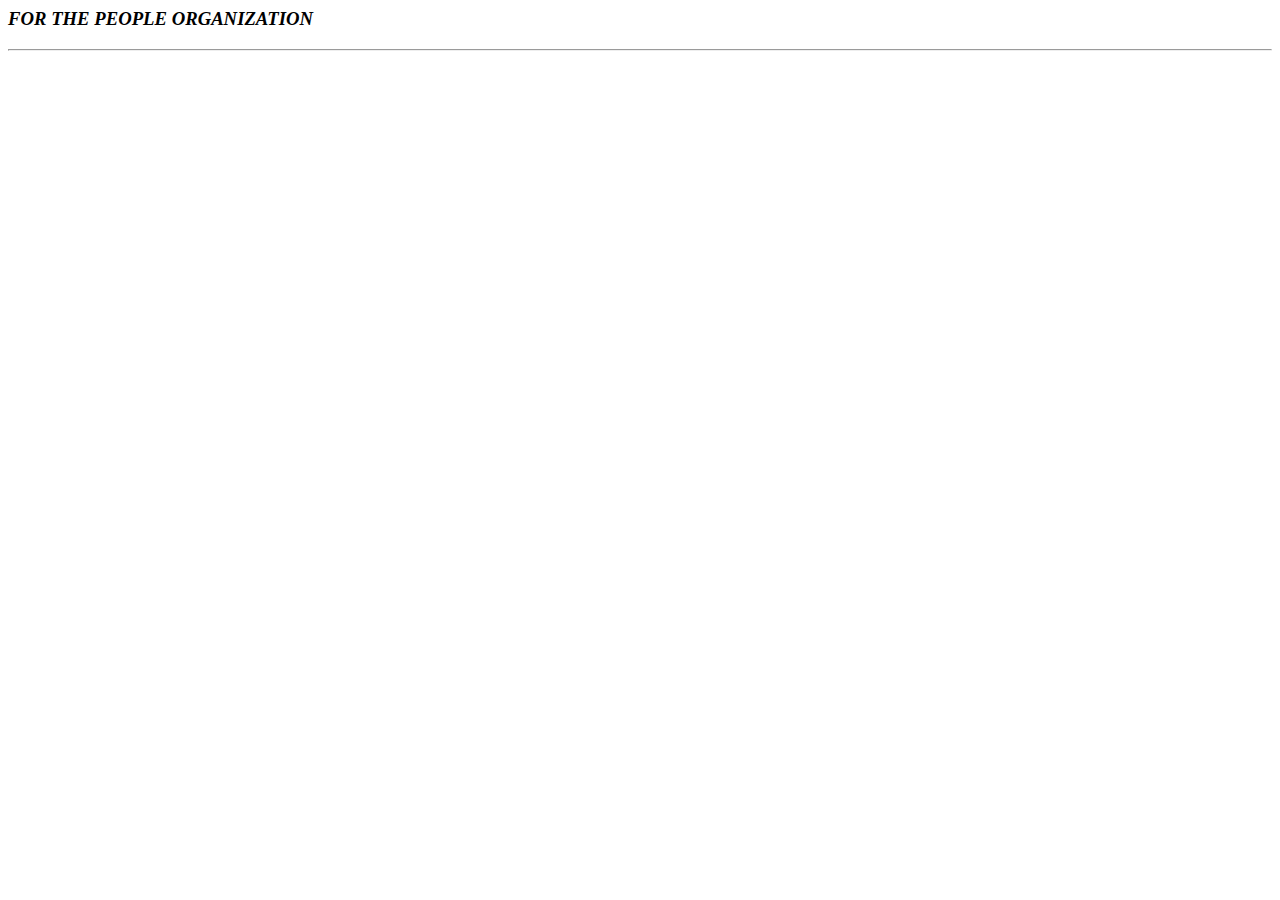
<file: about.html>
<html>
    <head>
        <title>
            FOR THE PEOPLE
        </title>
    </head>
     <body>
         <h3>
              <i>FOR THE PEOPLE ORGANIZATION</i>
         </h3>
         <hr>
     </body>
</html>
</file>
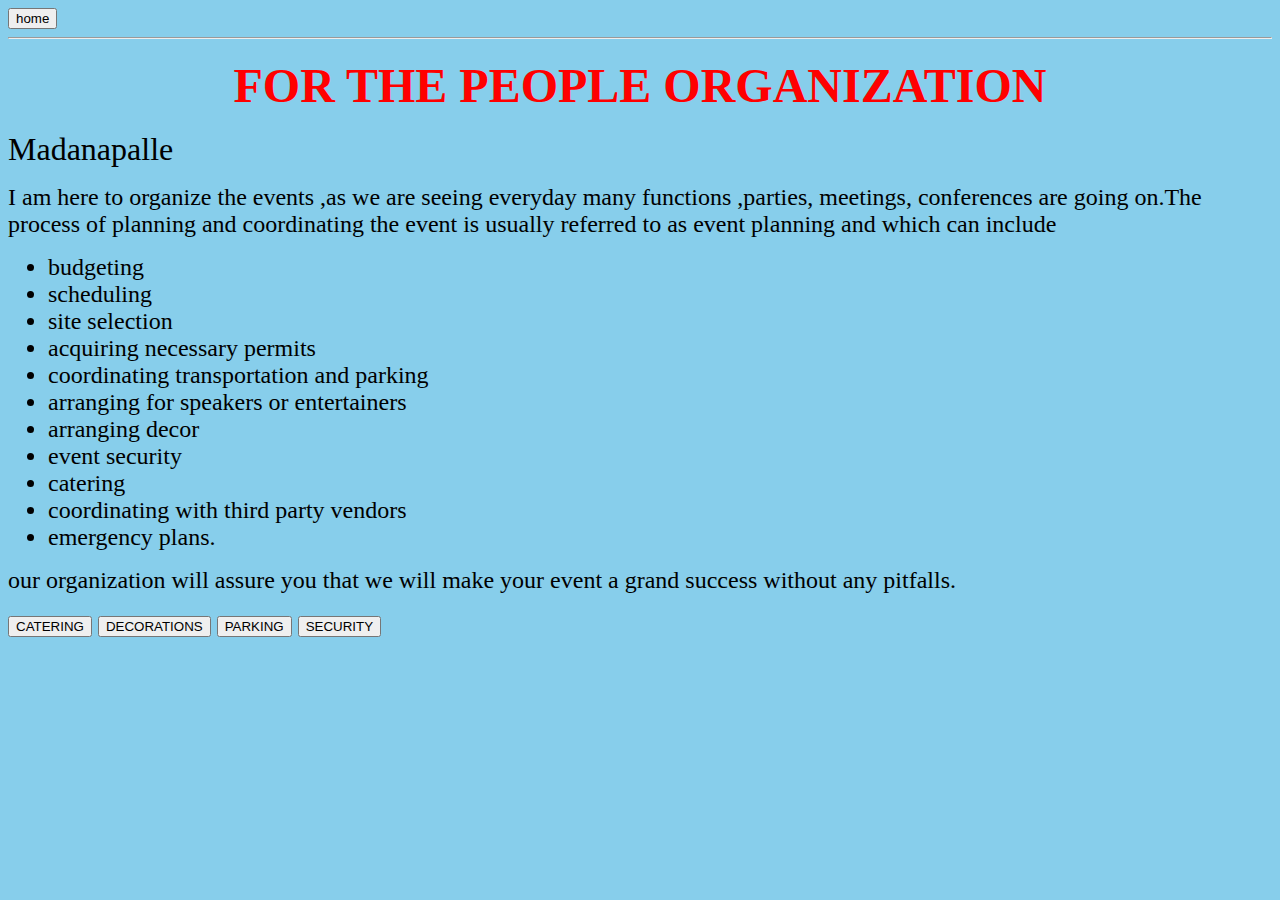
<file: ui/about.html>
<html>
    <head>
        <title>
            event organizer
        </title>
    </head>    
        <body bgcolor=skyblue text=black>
            <div>
                <a href='/'><button>home</button></a>
            </div>
            <hr/>
            <center>
            <h3>
             <font  face =TIMES NEW ROMAN color= red size =7>FOR THE PEOPLE ORGANIZATION</font>
            </h3>
            </center>
            <div>
              <font  face =TIMES NEW ROMAN size =6>  Madanapalle</font>
            </div>
            <div>
                 <p>
                   <font  face =TIMES NEW ROMAN size =5>
                       I am here to organize the events ,as we are seeing everyday many functions ,parties, meetings, conferences are going on.The process of planning and coordinating the event is usually referred to as event planning and which can include
                    </font> 
                 </p>
                       <ul>
                            <font size=5><li>budgeting</li>
                            <li>scheduling</li>
                            <li>site selection</li>
                            <li>acquiring necessary permits</li>
                            <li>coordinating transportation and parking</li>
                            <li>arranging for speakers or entertainers</li>
                            <li>arranging decor</li>
                            <li>event security</li>
                            <li>catering</li>
                            <li>coordinating with third party vendors</li>
                            <li>emergency plans.</li>
                            </font>
                        </ul>
                   <p>
                    <font  face =TIMES NEW ROMAN size =5>
                       our organization will assure you that we will make your event a grand success without any pitfalls.
                    </font>
                   </p>
            </div>
            <div>
                 <font  face =TIMES NEW ROMAN size =5>
                <a href ='catering'><button>CATERING</button></a>
                <a href ='decorations'><button >DECORATIONS</button></a>
                <a href ='parking'><button>PARKING</button></a>
                <a href ='security'><button>SECURITY</button></a>
                </font>
            </div>
        </body>
</html>
</file>
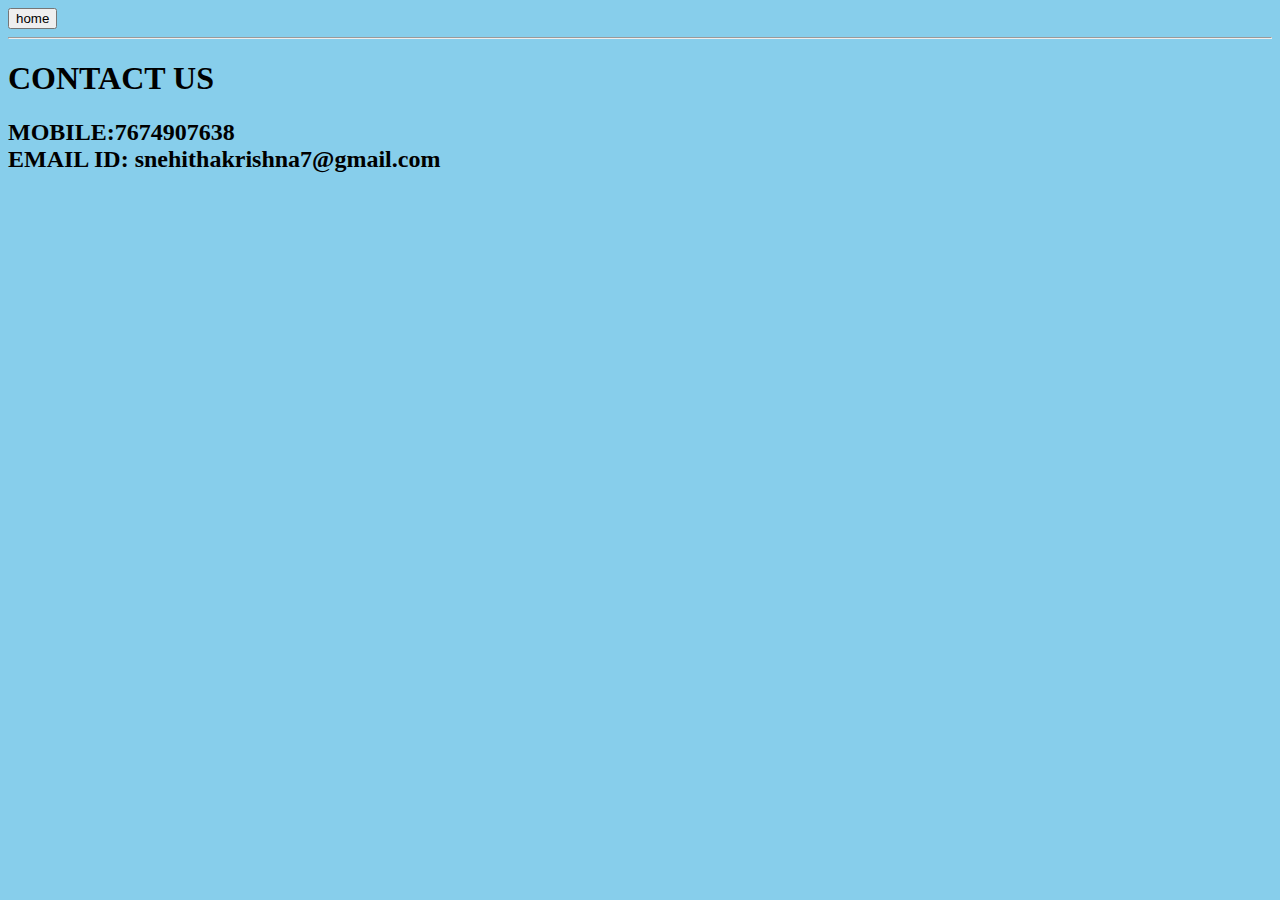
<file: ui/contact.html>
<html>
    <body bgcolor=skyblue text=black>
        <div>
            <a href='/'><button>home</button></a>
        </div>
        <hr>
        <div>
      <h4>
       <font face =TIMES NEW ROMAN size=6><b>CONTACT US</b></font>
      </h4>
      </div>
      <div>
        <font face=TIMES NEW ROMAN size=5><b>MOBILE:7674907638</b></font>
      </div>
      <div>
          <font  face =TIMES NEW ROMAN size=5><b>EMAIL ID: snehithakrishna7@gmail.com</b></font>
      </div>
    </body>
   
</html>
</file>
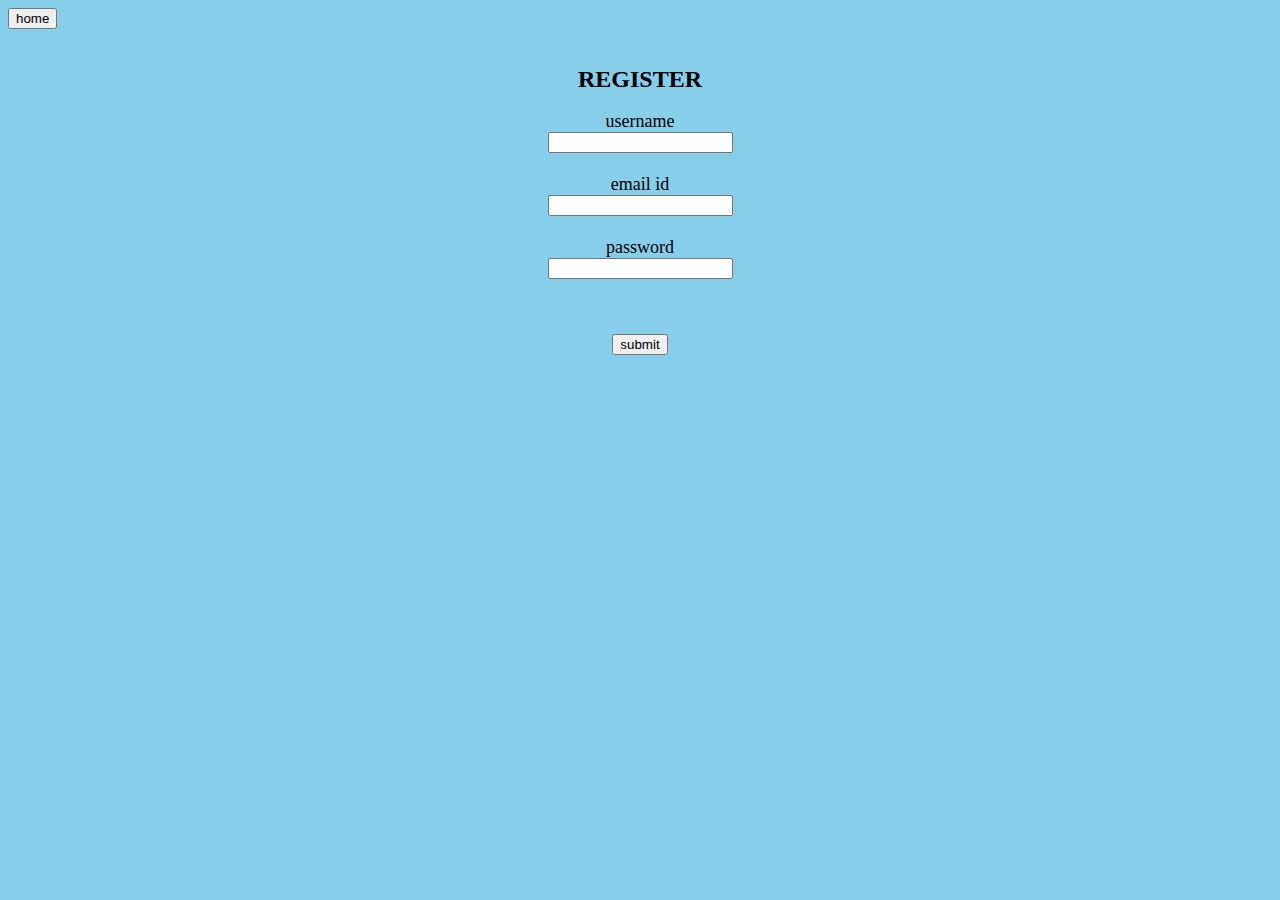
<file: ui/register.html>
<html>
    
    <body bgcolor=skyblue>
     
       <div>
           <title>
               REGISTRATION FORM
           </title>
       </div>
       <div>
           <a href='/'><button>home</button></a>
       </div>
      <br>
       <center>
       <div>
            <h3>
              <font face=ALGERIAN size=5>REGISTER</font>
            </h3>
       </div>
       
       <div>
           <form>
           <font face=TIMES NEW ROMAN size=4>
           username<br>
           <input type="text" name="username"><br><br>
           email id<br>
          <input type="text" name="email id"><br><br>
           password<br>
           <input type="text" name="password"><br><br>
           </font>
           </form>
       </div>
       <div>
           <br>
           <input type="submit" value="submit">
       </div>
     </center>
    </body>
   
</html>
</file>
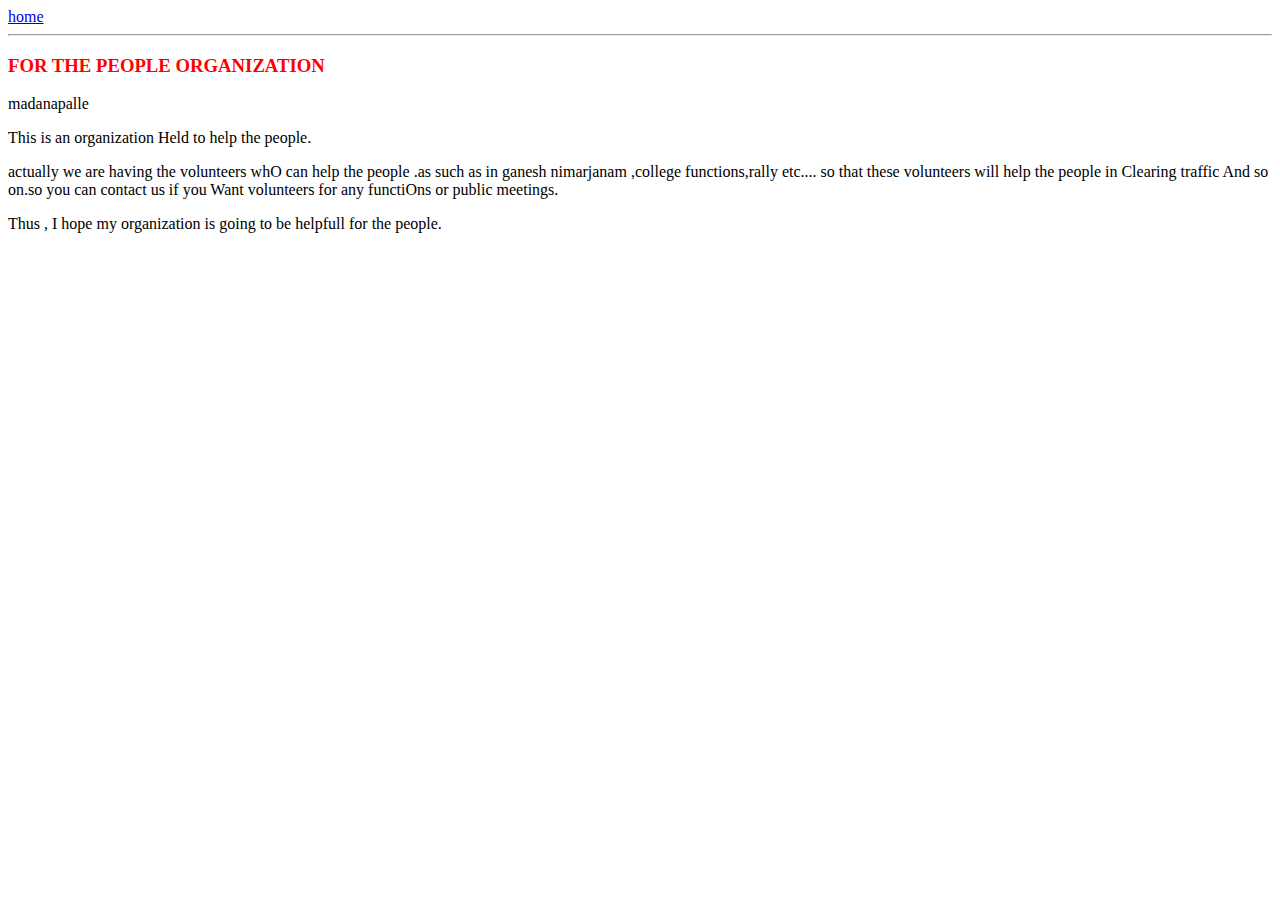
<file: ui/snehitha1.html>
<html>
    <head>
        <title>
            snehitha1
        </title>
    </head>    
        <body>
            <div>
                <a href='/'>home</a>
            </div>
            <hr/>
            <h3>
             <font color= red>FOR THE PEOPLE ORGANIZATION</font>
            </h3>
            <div>
                madanapalle
            </div>
            <div>
                <p>
                   This is an organization Held to help the people.
                </p>
                 <p>
                    actually we are having the volunteers whO can help the people .as such as in ganesh nimarjanam ,college functions,rally etc.... so that these volunteers will help the people in Clearing traffic And so on.so you can contact us if you Want volunteers for any functiOns or public meetings.
                </p>
                 <p>
                    Thus , I hope my organization is going to be helpfull for the people. 
                </p>
            </div>
        </body>
</html>
</file>
